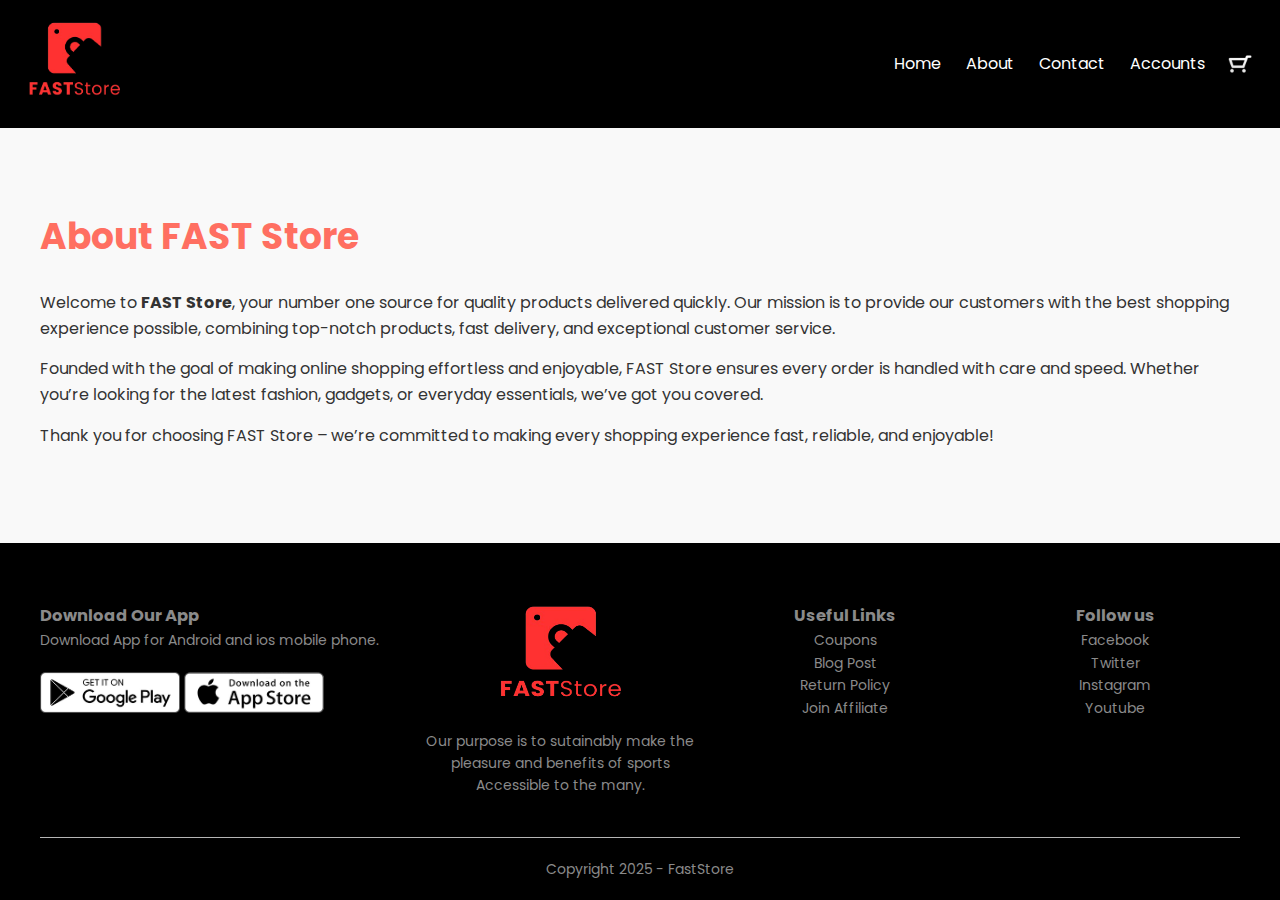
<file: aboutus.html>
<!DOCTYPE html>
<html lang="en">
<head>
    <meta charset="UTF-8">
    <meta name="viewport" content="width=device-width, initial-scale=1.0">
    <title>ABOUT FAST STORE</title>
    <link rel="stylesheet" href="css/aboutus.css">
    <link rel="preconnect" href="https://fonts.googleapis.com">
    <link href="https://fonts.googleapis.com/css2?family=Poppins:wght@300;400;500;600;700&display=swap" rel="stylesheet">
    <link rel="stylesheet" href="https://cdnjs.cloudflare.com/ajax/libs/font-awesome/6.6.0/css/all.min.css">
</head>

<body>
    <div class="header">
            <div class="header-container">
            <div class="navbar">
                <div class="logo">
                    <img src="images/Logo.png" width="98px" height="80px">
                </div>
                <div class="linksandcart">
                    <nav>
                        <ul class="navlinks">
                            <li> <a class="navlink" href="index.html">Home</a></li>
                            <li> <a class="navlink" href="aboutus.html">About</a></li>
                            <li> <a class="navlink" href="contact.html">Contact</a></li>
                            <li> <a class="navlink" href="account.html">Accounts</a></li>
                        </ul>
                    </nav>
                    <img src="images/cart-icon-16.png" width="30px" height="30px">
            
                </div>
            </div>
      </div>
    </div>


<div class="about">
  <div class="container about-container">
            <div class="about-text">
                <h2>About FAST Store</h2>
                <p>Welcome to <strong>FAST Store</strong>, your number one source for quality products delivered quickly. Our mission is to provide our customers with the best shopping experience possible, combining top-notch products, fast delivery, and exceptional customer service.</p>
                <p>Founded with the goal of making online shopping effortless and enjoyable, FAST Store ensures every order is handled with care and speed. Whether you’re looking for the latest fashion, gadgets, or everyday essentials, we’ve got you covered.</p>
                <p>Thank you for choosing FAST Store – we’re committed to making every shopping experience fast, reliable, and enjoyable!</p>
            </div>

        </div>

</div>
        

<div class="footer">
  <div class="container">
    <div class="row">
      <div class="footer-col-1">
        <h3>Download Our App</h3>
        <p>Download App for Android and ios mobile phone.</p>
        <div class="app-logo">
          <img src="images/play-store.png" >
          <img src="images/app-store.png" >
        </div>
      </div>
      <div class="footer-col-2">
        <img src="images/Logo.png">
        <p>Our purpose is to sutainably make the pleasure and benefits of sports Accessible to the many.</p>
      </div>
      <div class="footer-col-3">
        <h3>Useful Links</h3>
        <ul>
          <li>Coupons</li>
          <li>Blog Post</li>
          <li>Return Policy</li>
          <li>Join Affiliate</li>
        </ul>
      </div>
      <div class="footer-col-4">
        <h3>Follow us</h3>
        <ul>
          <li>Facebook</li>
          <li>Twitter</li>
          <li>Instagram</li>
          <li>Youtube</li>
        </ul>
      </div>
    </div>
    <hr>
    <p class="copyright">Copyright 2025 - FastStore </p>
  </div>
 </div>

</body>
</html>
</file>
<file: css/aboutus.css>
/* General Styles */
* {
    margin: 0;
    padding: 0;
    box-sizing: border-box;
}

body {
    font-family: 'Poppins', sans-serif;
    line-height: 1.6;
    color: #333;
    background-color: #fff;
    display: flex;
    flex-direction: column;
    min-height: 100vh; /* full viewport height */
}

/* Header */
.header {
    background-color: #000;
}

.header-container {  
    max-width: 1300px;
    margin: auto;
    padding: 0 25px;
}

.navbar {
    display: flex;
    justify-content: space-between;
    align-items: center;
    padding: 20px 0;
}

.linksandcart {
    display: flex;
    gap: 20px;
    align-items: center;
}

.navlinks {
    display: flex;
    list-style: none;
    gap: 25px;
}

.navlink {
    color: #fff;
    font-size: 16px;
    text-decoration: none;
    position: relative;
}

.navlink::after {
    content: "";
    position: absolute;
    left: 50%;
    bottom: -4px;
    width: 100%;
    height: 2px;
    background-color: #ff3535;
    transform: translateX(-50%) scaleX(0);
    transform-origin: center;
    transition: all 0.3s ease-in-out;
}

.navlink:hover::after {
    transform: translateX(-50%) scaleX(1);
}

.navlink:hover {
    color: #ff3535;
}

/* About Section */
.about {
    flex: 1; /* takes remaining space */
    padding: 80px 0;
    background-color: #f9f9f9;
}

.about-container {
    display: flex;
    flex-wrap: wrap;
    align-items: center;
    justify-content: space-between;
    max-width: 1200px;
    margin: 0 auto;
    gap: 40px;
}

.about-text {
    flex: 1;
    min-width: 300px;
}

.about-text h2 {
    color: #ff6f61;
    font-size: 36px;
    margin-bottom: 25px;
    text-align: left;
}

.about-text p {
    font-size: 16px;
    margin-bottom: 15px;
}

/* About Image */
.about-image {
    flex: 1;
    min-width: 300px;
    text-align: center;
}

.about-image img {
    max-width: 100%;
    border-radius: 12px;
    box-shadow: 0 8px 20px rgba(0, 0, 0, 0.15);
}

/* Footer */
.footer {
    background: #000;
    color: #8a8a8a;
    font-size: 14px;
    padding: 60px 40px 20px;
    display: flex;
    justify-content: center;
}

.row {
    display: flex;
    flex-wrap: wrap;
    justify-content: space-around;
    gap: 20px;
}

.footer-col-1, .footer-col-2, .footer-col-3, .footer-col-4 {
    min-width: 250px;
    margin-bottom: 20px;
}

.footer-col-1 {
    flex-basis: 30%;
}

.footer-col-2 {
    flex: 1;
    text-align: center;
}

.footer-col-2 img {
    width: 130px;
    height: 100px;
    margin-bottom: 20px;
}

.footer-col-3, .footer-col-4 {
    flex-basis: 20%;
    text-align: center;
}

.footer ul {
    list-style-type: none;
}

.app-logo {
    margin-top: 20px;
}

.app-logo img {
    width: 140px;
}

.footer hr {
    border: none;
    background: #b5b5b5;
    height: 1px;
    margin: 20px 0;
}

.copyright {
    text-align: center;
}


/* Responsive */
@media (max-width: 1024px) {
    .about-container {
        flex-direction: column-reverse;
        text-align: center;
    }
    
    .about-text {
        margin: 20px 0;
    }
    
    .about-text h2 {
        text-align: center;
    }
}

@media (max-width: 768px) {
    .navbar {
        flex-direction: column;
        gap: 15px;
    }
    
    .linksandcart {
        flex-direction: column;
        gap: 15px;
    }
    
    .footer-col-2, .footer-col-3, .footer-col-4 {
        text-align: center;
    }
}
</file>
